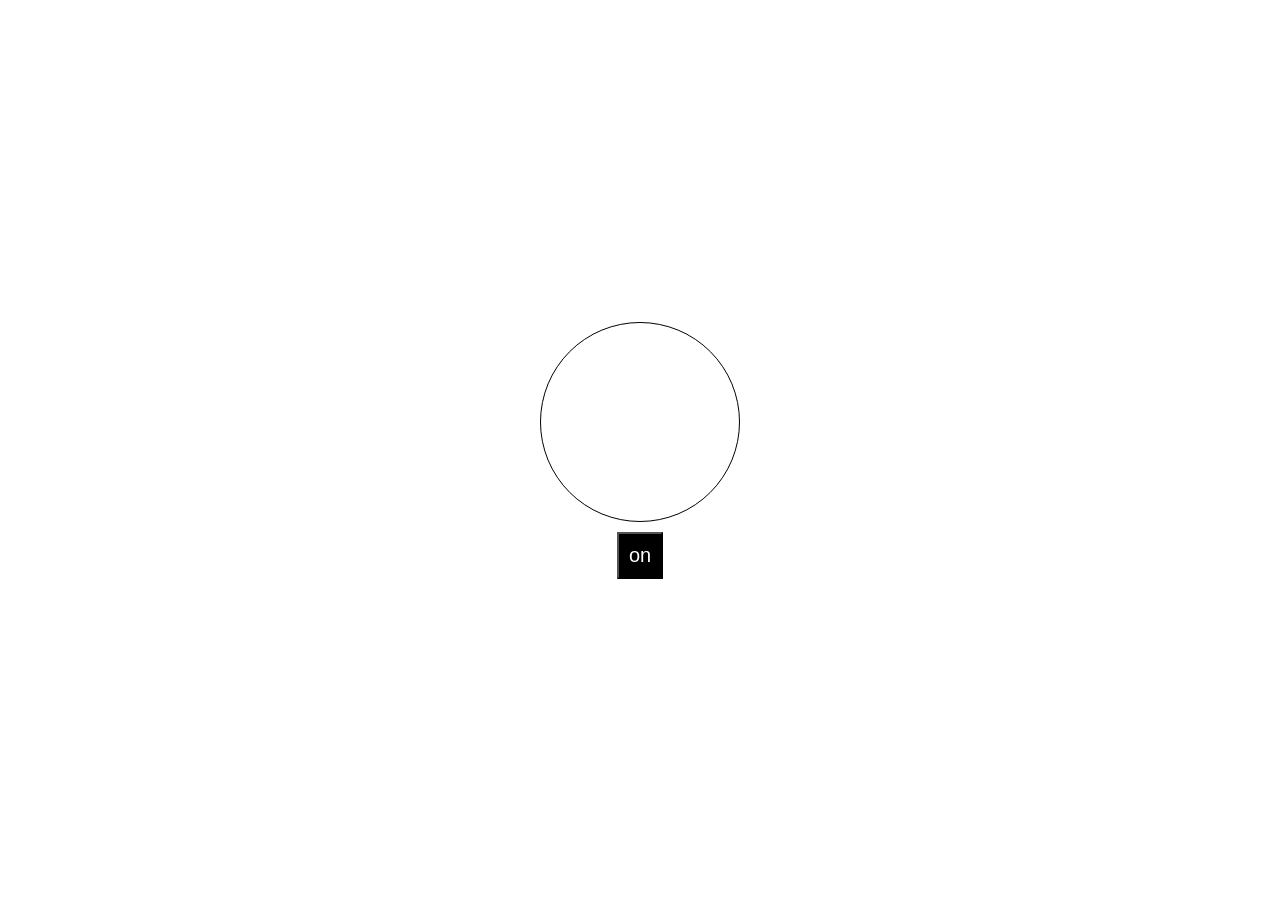
<file: index.html>
<!DOCTYPE html>
<html lang="en">
<head>
    <meta charset="UTF-8">
    <meta name="viewport" content="width=device-width, initial-scale=1.0">
    <title>Document</title>
    <link rel="stylesheet" href="style.css">
</head>
<body>
    <main>
    <div class="bulb">

    </div>
    <button>
        on
    </button>
    </main>
    <script src="script.js"></script>
</body>
</html>
</file>
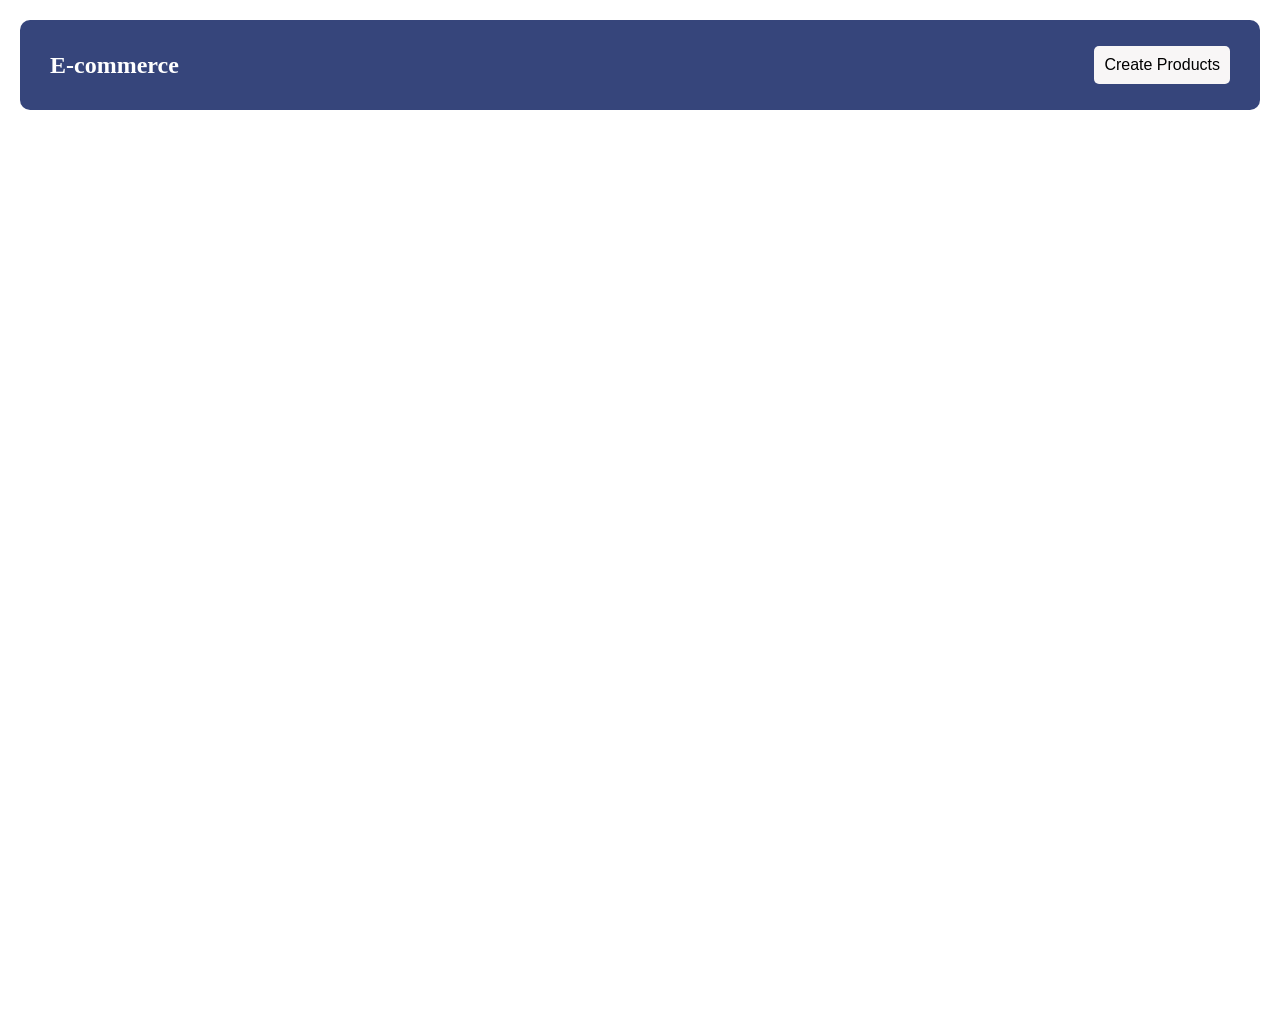
<file: Ecomm/index.html>
<!DOCTYPE html>
<html lang="en">

<head>
    <meta charset="UTF-8">
    <meta name="viewport" content="width=device-width, initial-scale=1.0">
    <title>Document</title>
    <link rel="stylesheet" href="style.css">
</head>

<body>
    <main>
        <nav>
            <h1 >E-commerce</h1>
            <button id="create">Create Products</button>
        </nav>
        <div class="products">
            
        </div>
        
        <div class="form">
            <div class="top">
                <div></div>
                <h1 id="close">x</h1>
            </div>
            <form>
                <h2>Create Product</h2>
                <input type="text" placeholder="Product Name" >
                <input type="text" placeholder="Description">
                <input type="number" placeholder="Price" >
                <input type="url" placeholder="Image URL">
                <button type="submit">Create</button>
            </form>
        </div>
    </main>
         <script src="script.js"></script>
</body>

</html>
</file>
<file: style.css>
* {
    margin: 0;
    padding: 0;
    box-sizing: border-box;
}

html,
body {
    height: 100%;
    width: 100%;
}

main {
    height: 100%;
    width: 100%;
    display: flex;
    flex-direction: column;
    align-items: center;
    justify-content: center;
    gap: 10px;

}

.bulb {
    height: 200px;
    width: 200px;
    border-radius: 50%;
    border: 1px solid black;
    
}

button {
    font-size: 20px;
    padding: 10px;
    color: white;
    background-color: black;
}
</file>
<file: Ecomm/style.css>
* {
    margin: 0;
    padding: 0;
    box-sizing: border-box;
}

html, body {
    height: 100%;
    width: 100%;
}

main {
    height: 100%;
    width: 100%;
}

nav {

    height: 10%;
    width: calc(100% - 40px);
    background-color: #36457b;
    color: #fff;
    display: flex;
    align-items: center;
    justify-content: space-between;
    padding: 0 30px;
    margin: 20px;
    border-radius: 10px;
}
 
button {
    background-color: #f8f6f6;
    color: #010101;
    border: none;
    padding: 10px 10px;
    cursor: pointer;
    font-size: 16px;
    border-radius: 5px;
}


.products {
    display: flex;
    gap: 10px;
    flex-wrap: wrap;
    height: 100%;
    width: calc(100% - 40px);
    margin: 20px;
}
.product-card {
    height: 40%;
    width: 25%;
    border: 1px solid grey;
    border-radius: 10px;
    padding: 10px;
    box-shadow: 3px 0px 10px grey;
    display: flex;
    flex-direction: column;
    gap: 10px;
}
.img {
    height: 70%;
    width: 100%;
    overflow: hidden;
    border-radius: 10px;
}

.img img {
    height: 100%;
    width: 100%;
    object-fit: cover;
}
 .text{
    display: flex;
    flex-direction: column;
    gap: 5px;
 }
.btns{
    display: flex;
    width: 100%;
    justify-content: space-between;
}

#update{
    background-color: darkgoldenrod;
    color: #fff;
}
#delete{
    background-color: #771720;
    color: #fff;
}

.form{
    height: 100vh;
    width: 100vw;
    background-color:rgba(0, 0, 0, 0.499);
    position: absolute;
    top: 0;
    left: 0;
    display: flex;
    flex-direction: column;
    align-items: center;
    justify-content: center;
    display: none;  
    gap: 10px;
}

form{
    width: 50%;
    display: flex;
    flex-direction: column;
    gap: 20px;
    background-color: #fff;
    padding: 20px;
    border-radius: 15px;
    
}
input{
    padding: 10px;
    outline: none;
    border: 1px solid grey;
    border-radius: 10px;
    
}


.form .top{
    display: flex;
    justify-content: space-between;
    width :50%;
    color: #060606;
    font-size: 15px;
   
}

.form .top h1{
    cursor: pointer;
    font-family: Arial, Helvetica, sans-serif;
     Font-weight: 300;
}
</file>
